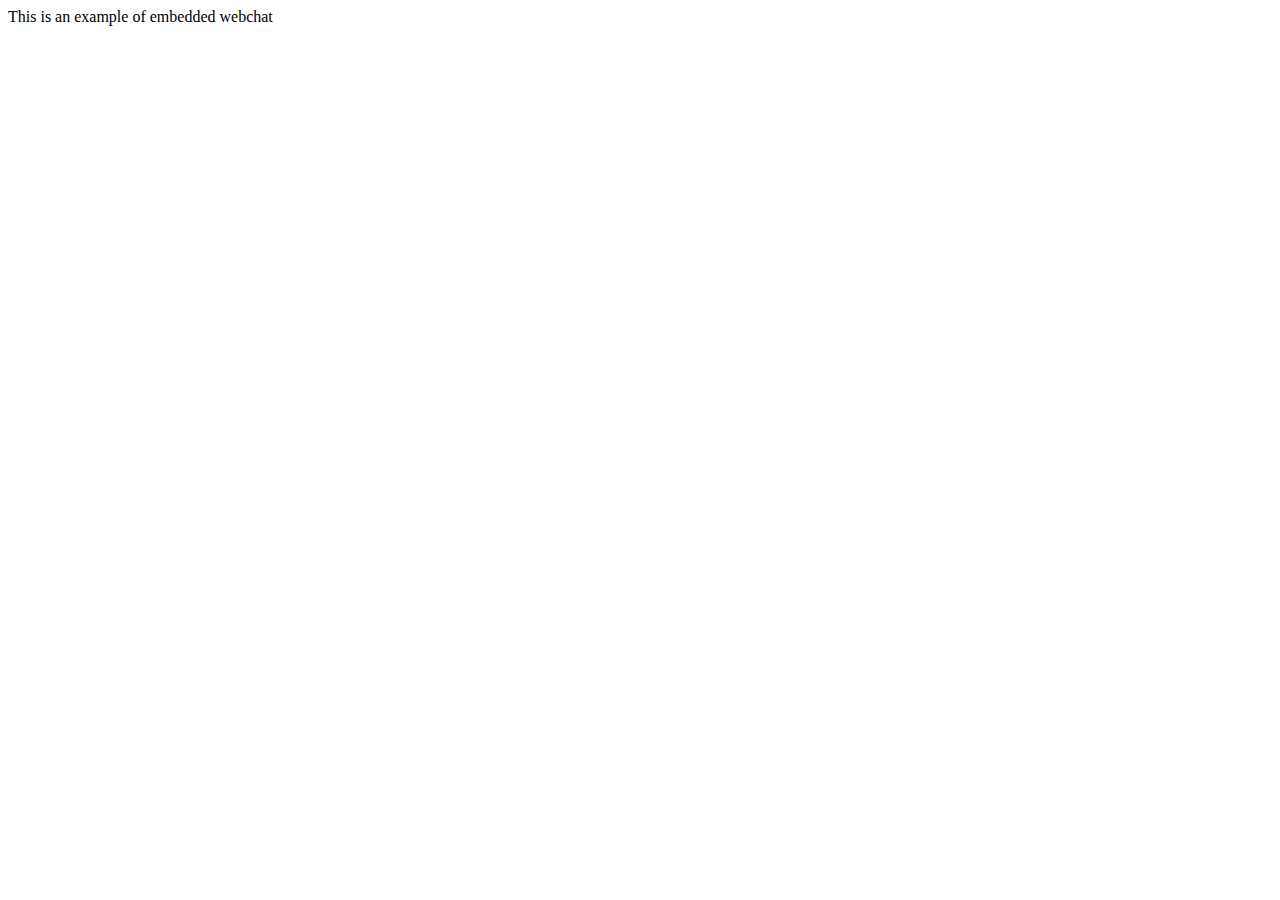
<file: assets/modules/channel-web/examples/embedded-webchat.html>
<html>
  <head>
    <title>Embedded Webchat</title>
    <script src="http://localhost:3000/assets/modules/channel-web/inject.js"></script>
  </head>

  <body>
    This is an example of embedded webchat
  </body>

  <script>
    window.botpressWebChat.init({ host: 'http://localhost:3000', botId: 'welcome-bot' })
  </script>
</html>
</file>
